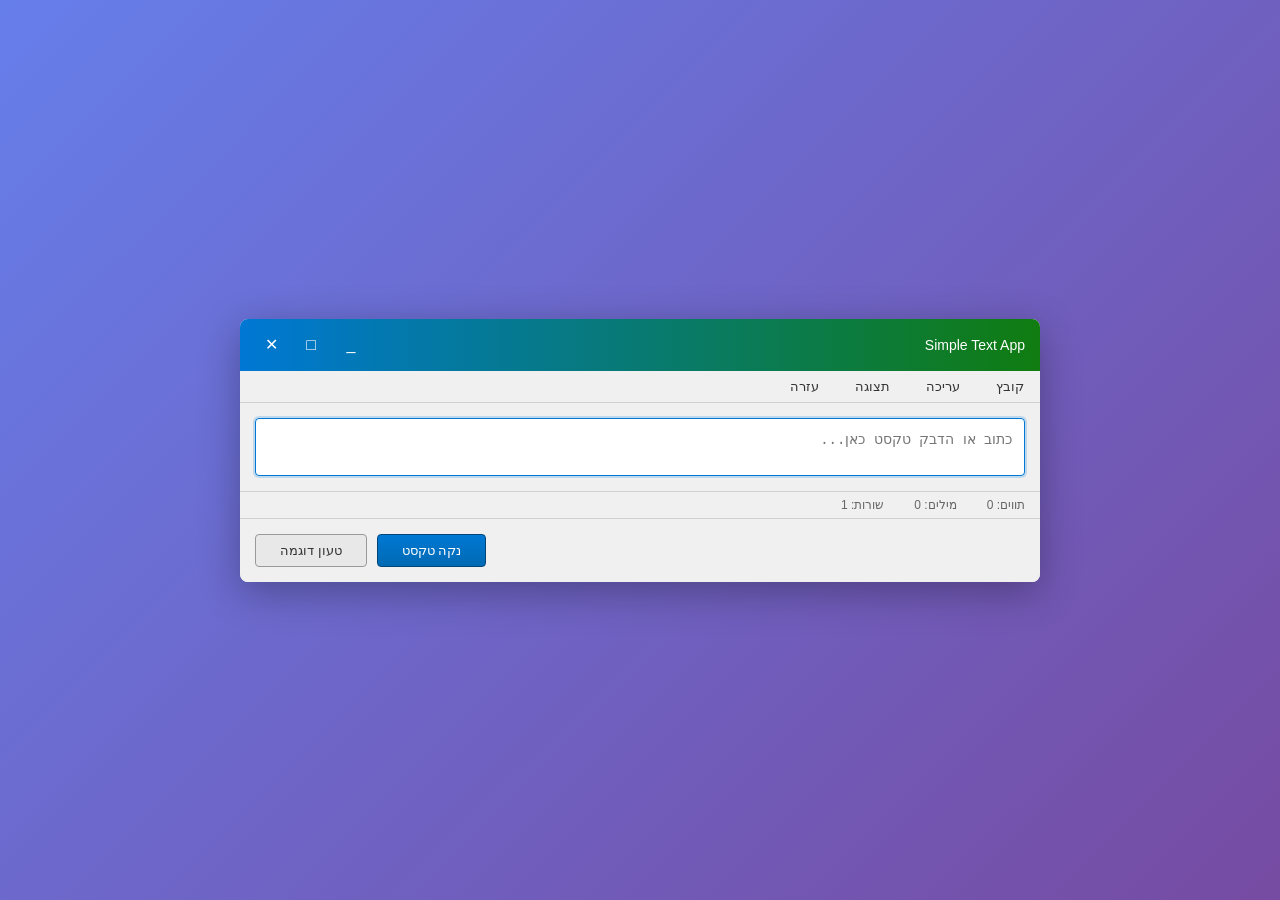
<file: simple_text_app_demo/index.html>
<!DOCTYPE html>
<html lang="he" dir="rtl">
<head>
    <meta charset="UTF-8">
    <meta name="viewport" content="width=device-width, initial-scale=1.0">
    <title>Simple Text App</title>
    <link rel="stylesheet" href="style.css">
</head>
<body>
    <div class="window">
        <div class="title-bar">
            <span class="title">Simple Text App</span>
            <div class="buttons">
                <button class="title-button">_</button>
                <button class="title-button">□</button>
                <button class="title-button close">✕</button>
            </div>
        </div>

        <div class="menu-bar">
            <span class="menu-item">קובץ</span>
            <span class="menu-item">עריכה</span>
            <span class="menu-item">תצוגה</span>
            <span class="menu-item">עזרה</span>
        </div>

        <div class="content">
            <textarea id="textArea" placeholder="כתוב או הדבק טקסט כאן..."></textarea>
        </div>

        <div class="status-bar">
            <span id="charCount">תווים: 0</span>
            <span id="wordCount">מילים: 0</span>
            <span id="lineCount">שורות: 1</span>
        </div>

        <div class="button-group">
            <button id="clearBtn" class="btn btn-primary">נקה טקסט</button>
            <button id="sampleBtn" class="btn btn-secondary">טעון דוגמה</button>
        </div>
    </div>

    <script src="script.js"></script>
</body>
</html>
</file>
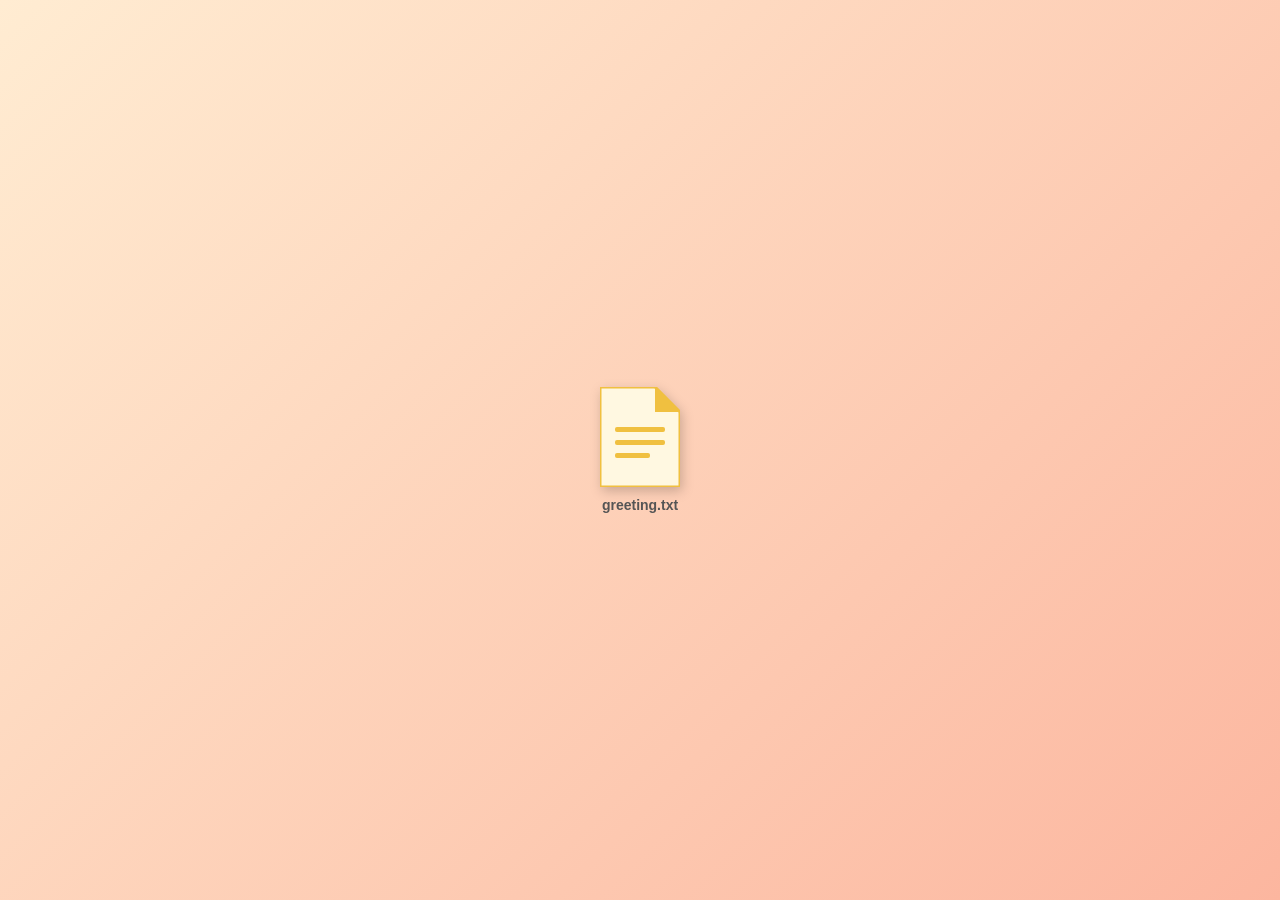
<file: greeting.html>
<!DOCTYPE html>
<html lang="he" dir="rtl">
<head>
  <meta charset="UTF-8">
  <meta name="viewport" content="width=device-width, initial-scale=1.0">
  <title>ברכת בוקר</title>
  <style>
    body {
      display: flex;
      justify-content: center;
      align-items: center;
      min-height: 100vh;
      margin: 0;
      background: linear-gradient(135deg, #ffecd2, #fcb69f);
      font-family: 'Segoe UI', Arial, sans-serif;
    }

    .file-icon {
      display: flex;
      flex-direction: column;
      align-items: center;
      cursor: pointer;
      user-select: none;
      transition: transform 0.2s ease;
    }

    .file-icon:hover {
      transform: scale(1.1);
    }

    .file-icon:active {
      transform: scale(0.95);
    }

    .file-svg {
      width: 80px;
      height: 100px;
      filter: drop-shadow(2px 4px 6px rgba(0,0,0,0.2));
    }

    .file-label {
      margin-top: 10px;
      font-size: 14px;
      color: #555;
      font-weight: bold;
    }

    .greeting-overlay {
      display: none;
      position: fixed;
      inset: 0;
      background: rgba(0, 0, 0, 0.5);
      justify-content: center;
      align-items: center;
      z-index: 100;
    }

    .greeting-overlay.show {
      display: flex;
    }

    .greeting-box {
      background: white;
      border-radius: 20px;
      padding: 50px 60px;
      text-align: center;
      box-shadow: 0 20px 60px rgba(0,0,0,0.3);
      animation: popIn 0.4s cubic-bezier(0.175, 0.885, 0.32, 1.275);
    }

    @keyframes popIn {
      from { transform: scale(0.5); opacity: 0; }
      to   { transform: scale(1);   opacity: 1; }
    }

    .greeting-emoji {
      font-size: 60px;
      margin-bottom: 15px;
    }

    .greeting-text {
      font-size: 36px;
      font-weight: bold;
      color: #333;
      margin-bottom: 20px;
    }

    .close-btn {
      margin-top: 10px;
      padding: 10px 30px;
      font-size: 16px;
      border: none;
      border-radius: 10px;
      background: #fcb69f;
      color: #333;
      cursor: pointer;
      font-weight: bold;
      transition: background 0.2s;
    }

    .close-btn:hover {
      background: #f9a07a;
    }
  </style>
</head>
<body>

  <!-- File icon to click -->
  <div class="file-icon" onclick="showGreeting()" title="לחץ עליי!">
    <svg class="file-svg" viewBox="0 0 80 100" xmlns="http://www.w3.org/2000/svg">
      <polygon points="0,0 55,0 80,25 80,100 0,100" fill="#fff8e1" stroke="#f0c040" stroke-width="3"/>
      <polygon points="55,0 55,25 80,25" fill="#f0c040"/>
      <rect x="15" y="40" width="50" height="5" rx="2" fill="#f0c040"/>
      <rect x="15" y="53" width="50" height="5" rx="2" fill="#f0c040"/>
      <rect x="15" y="66" width="35" height="5" rx="2" fill="#f0c040"/>
    </svg>
    <span class="file-label">greeting.txt</span>
  </div>

  <!-- Greeting popup -->
  <div class="greeting-overlay" id="overlay" onclick="hideGreeting()">
    <div class="greeting-box" onclick="event.stopPropagation()">
      <div class="greeting-emoji">☀️</div>
      <div class="greeting-text">בוקר טוב עדן!</div>
      <button class="close-btn" onclick="hideGreeting()">סגור</button>
    </div>
  </div>

  <script>
    function showGreeting() {
      document.getElementById('overlay').classList.add('show');
    }

    function hideGreeting() {
      document.getElementById('overlay').classList.remove('show');
    }

    // Also close with Escape key
    document.addEventListener('keydown', function(e) {
      if (e.key === 'Escape') hideGreeting();
    });
  </script>

</body>
</html>
</file>
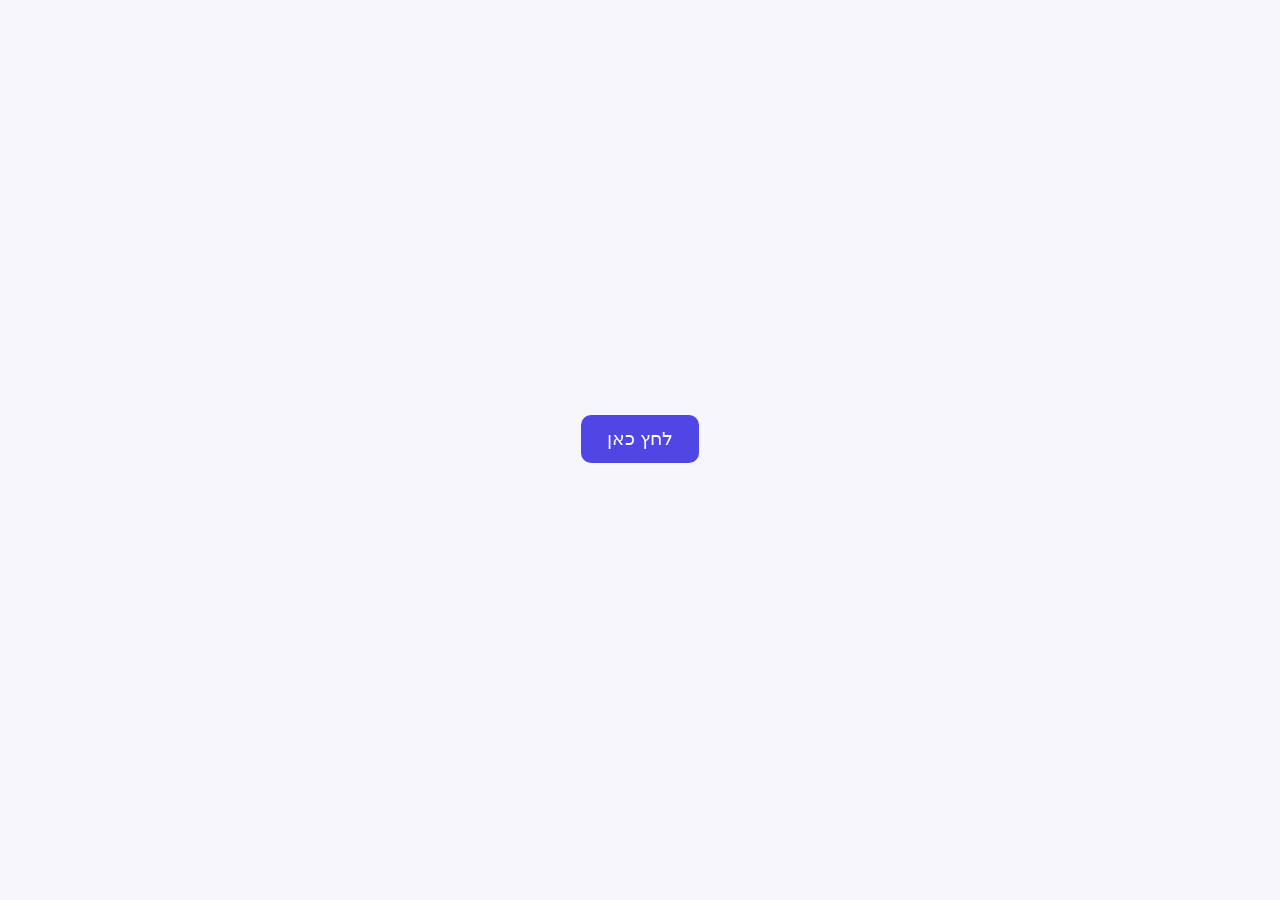
<file: hey-eden.html>
<!doctype html>
<html lang="he" dir="rtl">
  <head>
    <meta charset="UTF-8" />
    <meta name="viewport" content="width=device-width, initial-scale=1.0" />
    <title>היי עדן</title>
    <style>
      body {
        font-family: Arial, sans-serif;
        display: grid;
        place-items: center;
        min-height: 100vh;
        margin: 0;
        background: #f7f7fb;
      }

      button {
        font-size: 1.2rem;
        padding: 0.8rem 1.6rem;
        border: none;
        border-radius: 10px;
        cursor: pointer;
        background: #4f46e5;
        color: white;
      }

      #message {
        margin-top: 1rem;
        font-size: 1.4rem;
      }
    </style>
  </head>
  <body>
    <main>
      <button id="sayHiButton" type="button">לחץ כאן</button>
      <p id="message" aria-live="polite"></p>
    </main>

    <script>
      const button = document.getElementById('sayHiButton');
      const message = document.getElementById('message');

      button.addEventListener('click', () => {
        message.textContent = 'היי עדן';
      });
    </script>
  </body>
</html>
</file>
<file: simple_text_app_demo/style.css>
* {
    margin: 0;
    padding: 0;
    box-sizing: border-box;
}

body {
    font-family: 'Segoe UI', Tahoma, Geneva, Verdana, sans-serif;
    background: linear-gradient(135deg, #667eea 0%, #764ba2 100%);
    display: flex;
    justify-content: center;
    align-items: center;
    min-height: 100vh;
    padding: 20px;
}

.window {
    width: 100%;
    max-width: 800px;
    background: #f0f0f0;
    border-radius: 8px;
    box-shadow: 0 10px 40px rgba(0, 0, 0, 0.3);
    overflow: hidden;
    display: flex;
    flex-direction: column;
}

/* Title Bar */
.title-bar {
    background: linear-gradient(to right, #0078d4, #107c10);
    color: white;
    padding: 10px 15px;
    display: flex;
    justify-content: space-between;
    align-items: center;
    user-select: none;
    font-weight: 500;
}

.title {
    font-size: 14px;
}

.buttons {
    display: flex;
    gap: 8px;
}

.title-button {
    width: 32px;
    height: 32px;
    border: none;
    background: transparent;
    color: white;
    cursor: pointer;
    font-size: 16px;
    transition: background 0.2s;
}

.title-button:hover {
    background: rgba(255, 255, 255, 0.2);
}

.title-button.close:hover {
    background: #e81b23;
}

/* Menu Bar */
.menu-bar {
    background: #f0f0f0;
    border-bottom: 1px solid #d0d0d0;
    padding: 4px 8px;
    display: flex;
    gap: 20px;
}

.menu-item {
    font-size: 13px;
    color: #333;
    cursor: pointer;
    padding: 4px 8px;
    transition: background 0.2s;
}

.menu-item:hover {
    background: #e8e8e8;
    border-radius: 2px;
}

/* Content Area */
.content {
    flex: 1;
    padding: 15px;
    overflow: hidden;
    display: flex;
}

textarea {
    width: 100%;
    height: 100%;
    border: 1px solid #c0c0c0;
    padding: 12px;
    font-family: 'Courier New', monospace;
    font-size: 14px;
    resize: none;
    background: white;
    color: #333;
    border-radius: 4px;
}

textarea:focus {
    outline: none;
    border-color: #0078d4;
    box-shadow: 0 0 0 2px rgba(0, 120, 212, 0.2);
}

/* Status Bar */
.status-bar {
    background: #f0f0f0;
    border-top: 1px solid #d0d0d0;
    padding: 6px 15px;
    display: flex;
    gap: 30px;
    font-size: 12px;
    color: #666;
}

/* Button Group */
.button-group {
    background: #f0f0f0;
    border-top: 1px solid #d0d0d0;
    padding: 15px;
    display: flex;
    gap: 10px;
    justify-content: flex-end;
}

.btn {
    padding: 8px 24px;
    border: 1px solid #999;
    border-radius: 4px;
    font-size: 13px;
    cursor: pointer;
    transition: all 0.2s;
    font-weight: 500;
}

.btn-primary {
    background: linear-gradient(to bottom, #0078d4, #006ab3);
    color: white;
    border-color: #004578;
}

.btn-primary:hover {
    background: linear-gradient(to bottom, #1084d7, #0078d4);
}

.btn-primary:active {
    background: linear-gradient(to bottom, #004578, #003f6f);
}

.btn-secondary {
    background: #e8e8e8;
    color: #333;
    border-color: #999;
}

.btn-secondary:hover {
    background: #f0f0f0;
}

.btn-secondary:active {
    background: #d0d0d0;
}

/* Responsive */
@media (max-width: 600px) {
    .window {
        max-width: 100%;
    }

    .menu-bar {
        gap: 10px;
    }

    .button-group {
        flex-direction: column;
    }

    .btn {
        width: 100%;
    }
}
</file>
